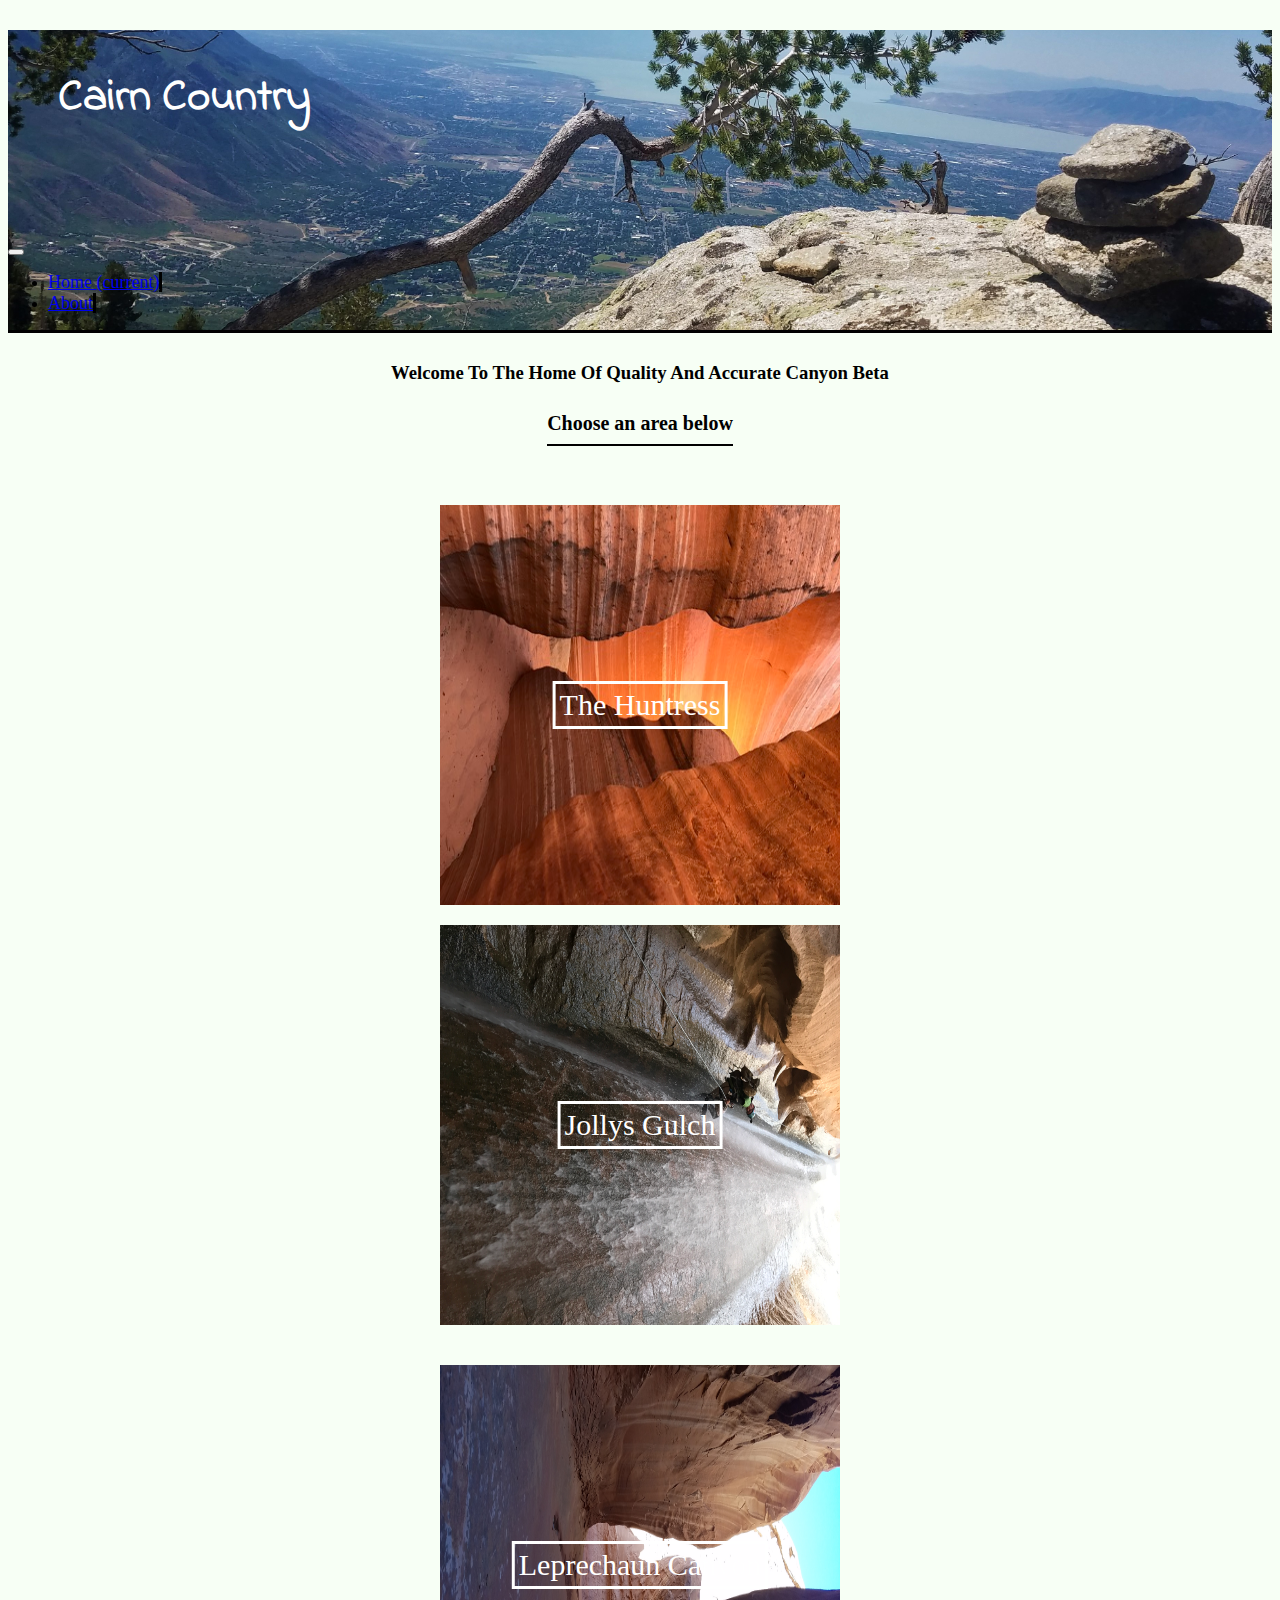
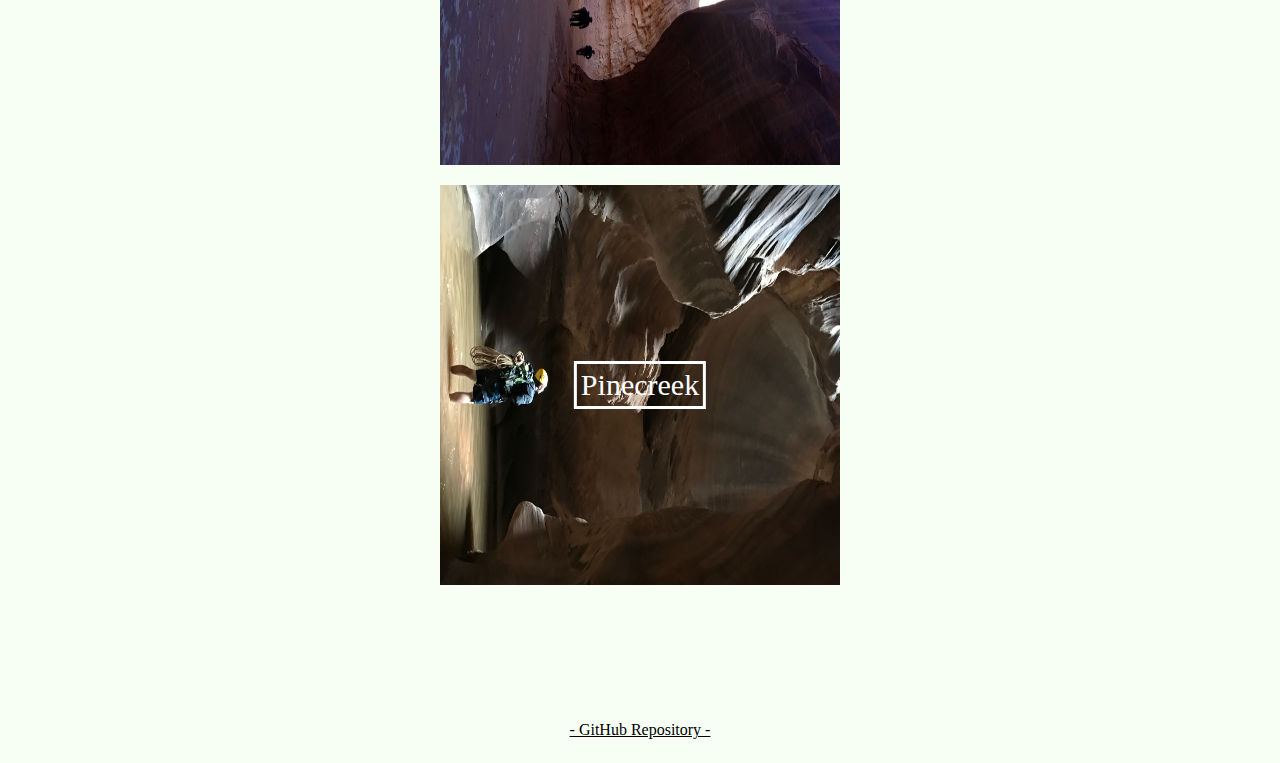
<file: index.html>
<!DOCTYPE html>
<html>

<head>
  <link rel="stylesheet" href="https://stackpath.bootstrapcdn.com/bootstrap/4.1.3/css/bootstrap.min.css" integrity="sha384-MCw98/SFnGE8fJT3GXwEOngsV7Zt27NXFoaoApmYm81iuXoPkFOJwJ8ERdknLPMO" crossorigin="anonymous">
  <link href="https://fonts.googleapis.com/css?family=Indie+Flower" rel="stylesheet">
  <link rel="stylesheet" href="/css/styles.css" />
  <title>Cairn Country Home</title>
</head>

<body>
  <header class="image">
    <h1>Cairn Country</h1>
    <div class="menu">
      <nav class="navbar navbar-expand-lg navbar-dark">
        <!-- <a class=" navbar-brand" href="#"> <img src="/images/canyon_icon.png" alt="icon"> </a> -->
        <button class="navbar-toggler" type="button" data-toggle="collapse" data-target="#navbarSupportedContent" aria-controls="navbarSupportedContent" aria-expanded="false" aria-label="Toggle navigation">
          <span class="navbar-toggler-icon"></span>
        </button>

        <div class="collapse navbar-collapse" id="navbarSupportedContent">
          <ul class="navbar-nav mr-auto">
            <li class="nav-item active"><a class="nav-link" href="/">Home <span class="sr-only">(current)</span></a></li>
            <li class="nav-item"><a class="nav-link" href="/pages/about.html">About</a></li>
            <!--<li class="nav-item"><a class="nav-link" href="/pages/portfolio.html">Submit Beta</a></li>
            <li class="nav-item"><a class="nav-link" href="/pages/about.html">About</a></li>-->
          </ul>
        </div>
      </nav>
    </div>
  </header>


  <div class="home_body">
    <h3>Welcome To The Home Of Quality And Accurate Canyon Beta </h3>
    <h4>Choose an area below</h4>

    <div class="canyons">
      <div class="column">
        <div class="canyon_icon">
          <a href="/pages/huntress.html"><img src="/images/huntress.jpg">
            <div class="canyon_text"> The Huntress</div>
          </a>
        </div>
        <div class="canyon_icon">
          <a href="/pages/jollys.html"><img src="/images/jollys.jpg">
            <div class="canyon_text"> Jollys Gulch</div>
          </a>
        </div>
      </div>
      <div class="column">
        <div class="canyon_icon">
          <a href="/pages/lep.html"><img src="/images/lep.jpg" height=100px width=100px>
            <div class="canyon_text"> Leprechaun Canyon</div>
          </a>
        </div>
        <div class="canyon_icon">
          <a href="/pages/pinecreek.html"><img src="/images/pine.jpg">
            <div class="canyon_text"> Pinecreek</div>
          </a>
        </div>
      </div>
    </div>
  </div>









  <div class="footer" id=stubbornFooter>
    <a href="https://github.com/samlarsen18/creative_project_2">
      - GitHub Repository -<a>
  </div>
  <script src="https://code.jquery.com/jquery-3.3.1.slim.min.js" integrity="sha384-q8i/X+965DzO0rT7abK41JStQIAqVgRVzpbzo5smXKp4YfRvH+8abtTE1Pi6jizo" crossorigin="anonymous"></script>
  <script src="https://cdnjs.cloudflare.com/ajax/libs/popper.js/1.14.3/umd/popper.min.js" integrity="sha384-ZMP7rVo3mIykV+2+9J3UJ46jBk0WLaUAdn689aCwoqbBJiSnjAK/l8WvCWPIPm49" crossorigin="anonymous"></script>
  <script src="https://stackpath.bootstrapcdn.com/bootstrap/4.1.3/js/bootstrap.min.js" integrity="sha384-ChfqqxuZUCnJSK3+MXmPNIyE6ZbWh2IMqE241rYiqJxyMiZ6OW/JmZQ5stwEULTy" crossorigin="anonymous"></script>
</body>

</html>
</file>
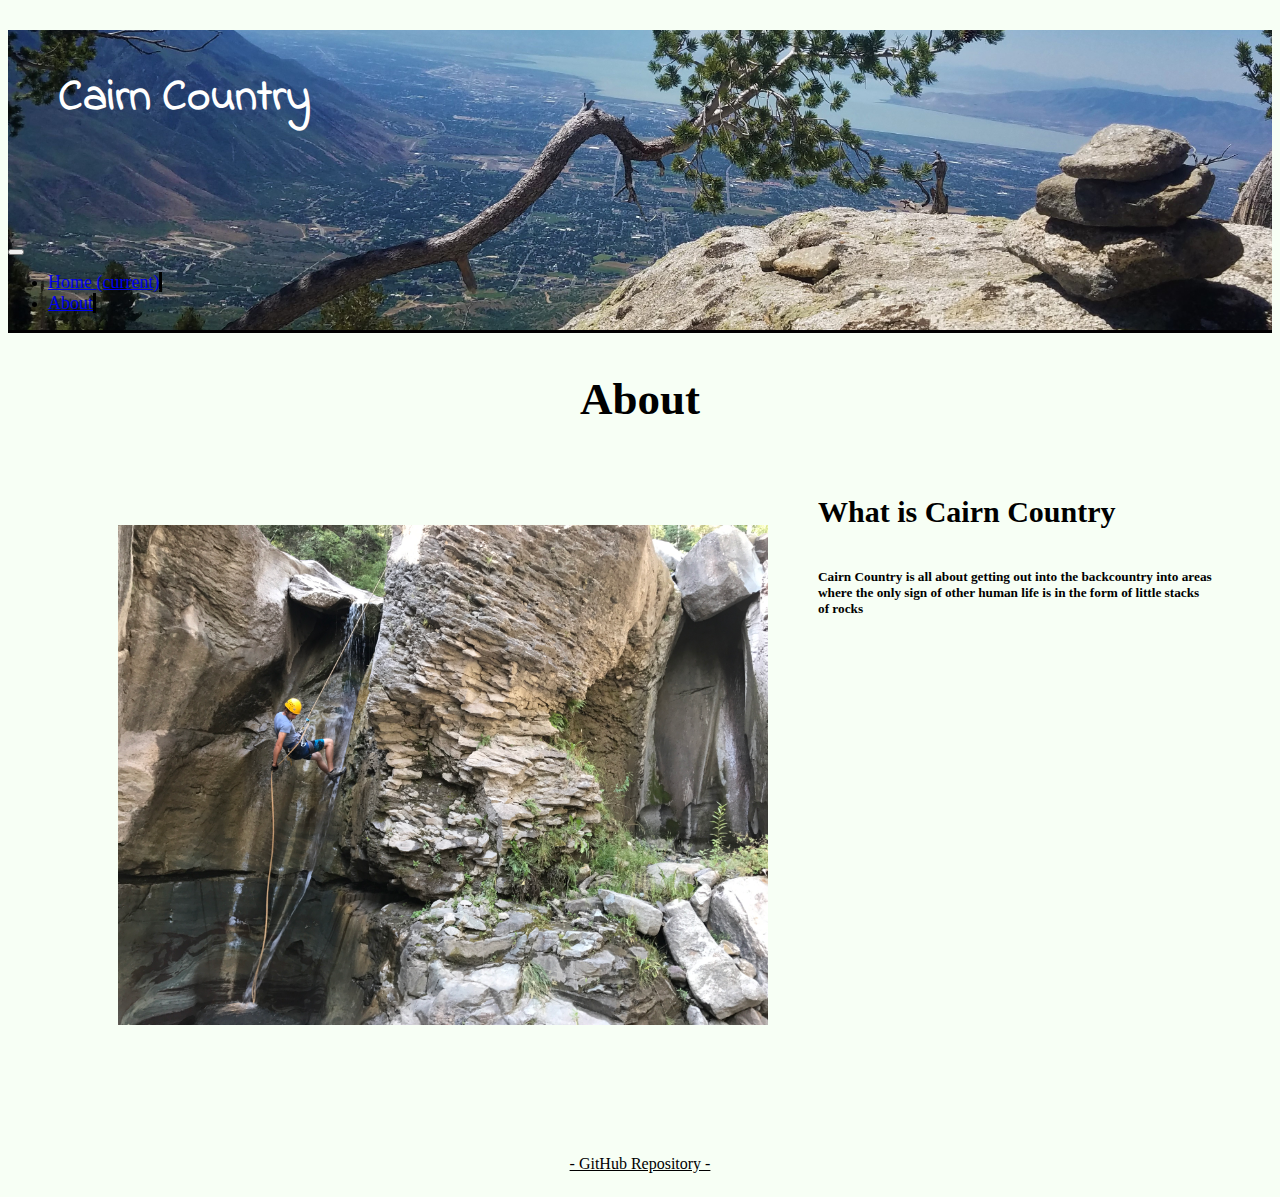
<file: pages/about.html>
<!DOCTYPE html>
<html>

<head>
  <link rel="stylesheet" href="https://stackpath.bootstrapcdn.com/bootstrap/4.1.3/css/bootstrap.min.css" integrity="sha384-MCw98/SFnGE8fJT3GXwEOngsV7Zt27NXFoaoApmYm81iuXoPkFOJwJ8ERdknLPMO" crossorigin="anonymous">
  <link href="https://fonts.googleapis.com/css?family=Indie+Flower" rel="stylesheet">
  <link rel="stylesheet" href="/css/styles.css" />
  <title>About Cairn Country</title>
</head>

<body>
  <header class="image">
    <h1>Cairn Country</h1>
    <div class="menu">
      <nav class="navbar navbar-expand-lg navbar-dark">
        <!-- <a class=" navbar-brand" href="#"> <img src="/images/canyon_icon.png" alt="icon"> </a> -->
        <button class="navbar-toggler" type="button" data-toggle="collapse" data-target="#navbarSupportedContent" aria-controls="navbarSupportedContent" aria-expanded="false" aria-label="Toggle navigation">
          <span class="navbar-toggler-icon"></span>
        </button>

        <div class="collapse navbar-collapse" id="navbarSupportedContent">
          <ul class="navbar-nav mr-auto">
            <li class="nav-item"><a class="nav-link" href="/">Home <span class="sr-only">(current)</span></a></li>
            <li class="nav-item active"><a class="nav-link" href="/pages/about.html">About</a></li>
          </ul>
        </div>
      </nav>
    </div>
  </header>

  <h2>About</h2>
  <div class="beta_body">

    <div class="side_image">
      <img id=no_rotate src="/images/ouray.jpg">
    </div>
    <div class="main_text">
      <h4>What is Cairn Country</h4>
      <h5> Cairn Country is all about getting out into the backcountry into areas where the only sign of
        other human life is in the form of little stacks of rocks</h5>
    </div>



  </div>

  <div class="footer" id=stubbornFooter>
    <a href="https://github.com/samlarsen18/creative_project_1">
      - GitHub Repository -<a>
  </div>
  <script src="https://code.jquery.com/jquery-3.3.1.slim.min.js" integrity="sha384-q8i/X+965DzO0rT7abK41JStQIAqVgRVzpbzo5smXKp4YfRvH+8abtTE1Pi6jizo" crossorigin="anonymous"></script>
  <script src="https://cdnjs.cloudflare.com/ajax/libs/popper.js/1.14.3/umd/popper.min.js" integrity="sha384-ZMP7rVo3mIykV+2+9J3UJ46jBk0WLaUAdn689aCwoqbBJiSnjAK/l8WvCWPIPm49" crossorigin="anonymous"></script>
  <script src="https://stackpath.bootstrapcdn.com/bootstrap/4.1.3/js/bootstrap.min.js" integrity="sha384-ChfqqxuZUCnJSK3+MXmPNIyE6ZbWh2IMqE241rYiqJxyMiZ6OW/JmZQ5stwEULTy" crossorigin="anonymous"></script>
</body>

</html>
</file>
<file: css/styles.css>
body {
  /*background-image: url("/images/canyon_bg.jpg");
  /*NEED BACKGROUND*/
  background-color: #F7FFF5;
  background-size: cover;
}

header {
  align-items: center;
  border-bottom: black solid 3px;
}

.image {
  background-image: url("/images/lone_cairn2.jpg");
  background-color: white;
  height: 300px;
  background-position: center;
  background-repeat: no-repeat;
  background-size: cover;
  position: relative;
}

.menu {
  position: absolute;
  right: 0;
  bottom: 0;
  left: 0;
}

h1 {
  padding: 50px;
  padding-top: 35px;
  font-family: 'Indie Flower', cursive;
  color: white;
  font-size: 2.8em;
}

h2 {
  color: black;
  font-family: inherit;
  font-size: 45px;
  padding: 10px;
  text-align: center;
  margin: 30px;
}

h3 {
  color: black;
  font-family: inherit;
  padding: 10px;
}

h4 {
  margin-top: 20px;
  font-size: 30px;
}

.home_body h4 {
  color: black;
  font-family: inherit;
  font-size: 20px;
  padding-bottom: 10px;
  border-bottom: solid 2px black;
  display: inline;
}

.home_body {
  margin: 100px;
  margin-top: 10px;
  align-items: center;
  text-align: center;
}

.nav-link {
  font-size: large !important;
  border-right: solid black;
  margin: 0px;
}

.center {
  display: flex;
  justify-content: center;
  align-items: center;
}

/******** Beta Buttons *********/
.canyons {
  margin: 100px;
  margin-top: 50px;
  display: flex;
  flex-wrap: wrap;
  padding: 0 4px;
}

.column {
  flex: 40%;
  padding: 0 4px;
}

.canyon_icon {
  overflow: hidden;
  text-align: center;
  position: relative;
  margin: 0;
  margin-top: 20px;
  margin-bottom: 20px;
}

.canyon_icon img {
  transform: rotate(90deg);
  height: 400px;
  width: 500px;
  vertical-align: middle;
}

.canyon_text {
  position: absolute;
  top: 50%;
  left: 50%;
  transform: translate(-50%, -50%);
  color: white;
  font-size: 30px;
  border: solid white;
  padding: 4px;
}

/*********** Beta ************/
.beta_body {
  display: flex;
  margin: 60px;
  margin-top: 40px;
}

.side_image {
  flex-shrink: 1;
  float: right;
}

.main_text {
  flex: 4;
  text-align: left;
}

.beta_body img {
  display: inline;
  margin: 50px;
  height: 500px;
  width: 650px;
}

#no_rotate {
  transform: rotate(0deg);
}

#rotate {
  transform: rotate(90deg);
}

/*********** Footer ************/
.footer {
  position: absolute;
  right: 0;
  bottom: 0;
  left: 0;
  padding: 1rem;
  text-align: center;
}

#stubbornFooter {
  position: relative;
}

.footer a {
  color: black;
}

/************** Map ***************/
#map {
  margin-top: 30px;
  width: 90%;
  height: 400px;
  background-color: grey;
}
</file>
